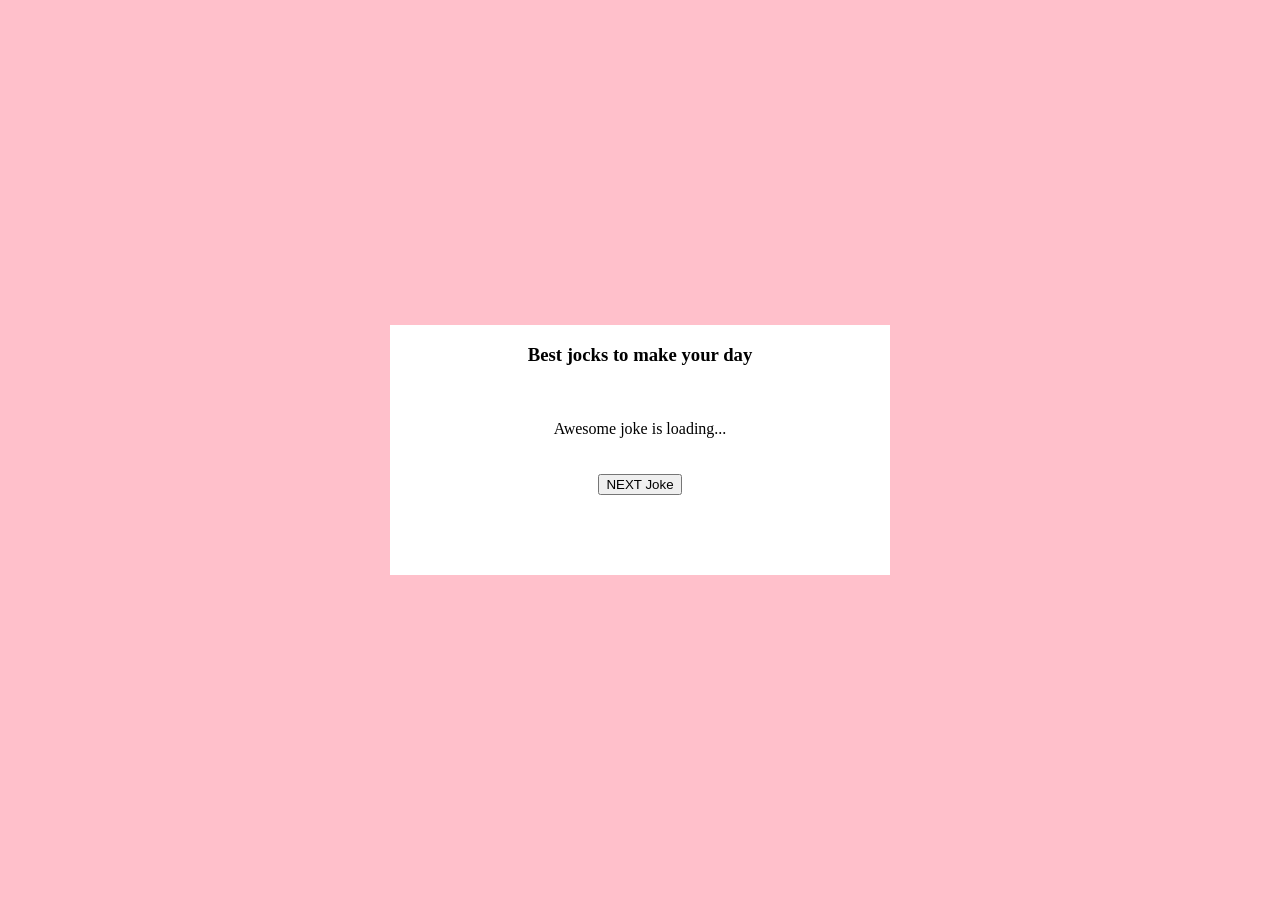
<file: index.html>
<!-- <!DOCTYPE html> -->
<html lang="en">

<head>
    <meta charset="utf-8">
    <meta name="viewport" content="width=device-width, initial-scale=1.0">
    <link rel="stylesheet" href="joke.css">
    <title>Best Jokes</title>
</head>

<body>

    <div class="container">
        <h3> Best jocks to make your day</h3><br><br>
        <div id="joke" class="joke">Awesome joke is loading... </div><br><br>
        <button id="jokebtn" class=" btn">NEXT Joke </button>

        <script>
            const jokes = document.querySelector("#joke");
            const jokebtn = document.querySelector("#jokebtn")

            const generateJokes = () => {
                fetch("https://icanhazdadjoke.com", {
                    headers: {
                        'Content-Type': 'application/json',
                        'Accept': 'application/json'
                    }
                })
                    .then(response => response.json())
                    .then(data => {

                        jokes.innerHTML = (data.joke);
                    })
                    .catch(error => {

                        console.error(error);
                    });
            }
            jokebtn.addEventListener("click", generateJokes)
            generateJokes();
        </script>
</body>

</html>
</file>
<file: joke.css>
body{
    background-color: pink;
    display: flex;
    justify-content: center;  
    align-items: center;
    height: 100vh;
    margin: 0;
}


.container{
    width: 500px;
    height: 250px;
    background-color:white;
    text-align: center;
}
</file>
